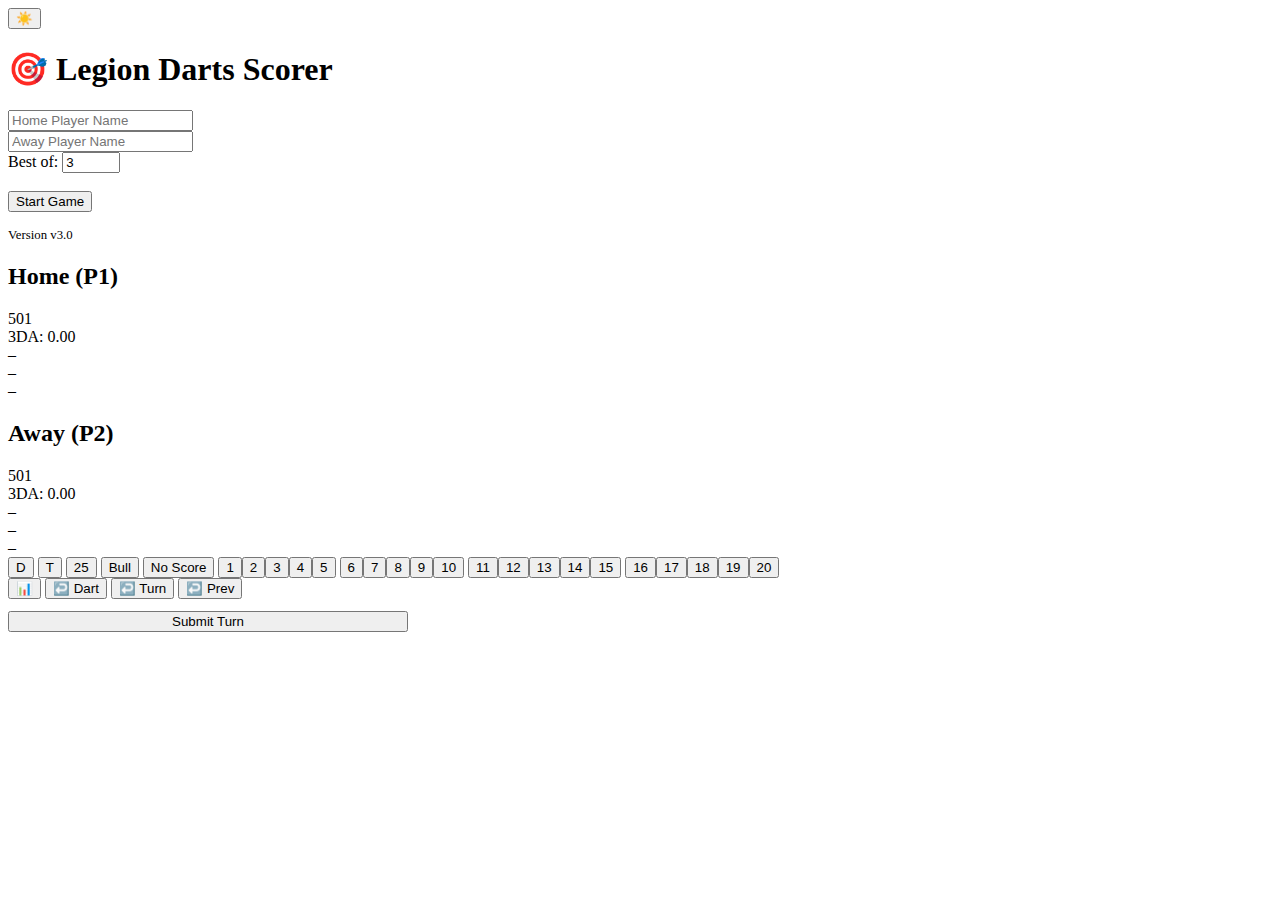
<file: index.html>
<!DOCTYPE html>
<html lang="en">
<head>
  <meta charset="UTF-8" />
  <meta name="viewport" content="width=device-width, initial-scale=1.0"/>
  <title>Legion Darts Scorer v3.0</title>
  <link rel="stylesheet" href="style.css" />
</head>
<body>
  <button id="darkToggle">☀️</button>

  <div id="startScreen" class="card">
    <h1>🎯 Legion Darts Scorer</h1>
    <input id="homeName" placeholder="Home Player Name"><br>
    <input id="awayName" placeholder="Away Player Name"><br>
    <label>Best of: <input id="bestOf" type="number" min="1" max="9" value="3" style="width:50px"></label><br><br>
    <button id="startGame">Start Game</button>
    <p style="margin-top:1rem;font-size:0.8rem;">Version v3.0</p>
  </div>

  <div id="gameScreen">
    <div id="scoreboard" class="card">
      <div class="player active" id="home">
        <h2>Home (P1)</h2>
        <div class="score" id="score1">501</div>
        <div class="checkout" id="checkout1"></div>
        <div class="avg" id="avg1">3DA: 0.00</div>
        <div class="dart-row" id="darts1">
          <div class="dart empty">–</div><div class="dart empty">–</div><div class="dart empty">–</div>
        </div>
      </div>
      <div class="player" id="away">
        <h2>Away (P2)</h2>
        <div class="score" id="score2">501</div>
        <div class="checkout" id="checkout2"></div>
        <div class="avg" id="avg2">3DA: 0.00</div>
        <div class="dart-row" id="darts2">
          <div class="dart empty">–</div><div class="dart empty">–</div><div class="dart empty">–</div>
        </div>
      </div>
    </div>

    <div id="keypad" class="card">
      <button data-action="D">D</button>
      <button data-action="T">T</button>
      <button data-action="25">25</button>
      <button data-action="BULL">Bull</button>
      <button data-action="NS">No Score</button>
      <button>1</button><button>2</button><button>3</button><button>4</button><button>5</button>
      <button>6</button><button>7</button><button>8</button><button>9</button><button>10</button>
      <button>11</button><button>12</button><button>13</button><button>14</button><button>15</button>
      <button>16</button><button>17</button><button>18</button><button>19</button><button>20</button>
    </div>

    <div id="controls">
      <button id="statsBtn">📊</button>
      <button id="undoDart">↩️ Dart</button>
      <button id="undoTurn">↩️ Turn</button>
      <button id="undoLast">↩️ Prev</button>
    </div>

    <button id="submitTurn" style="margin-top:0.8rem;width:90%;max-width:400px;">Submit Turn</button>
    <div id="message"></div>
  </div>

  <div id="matchHistory" class="card"></div>

  <script src="main.js"></script>
</body>
</html>
</file>
<file: style.css>

</file>
